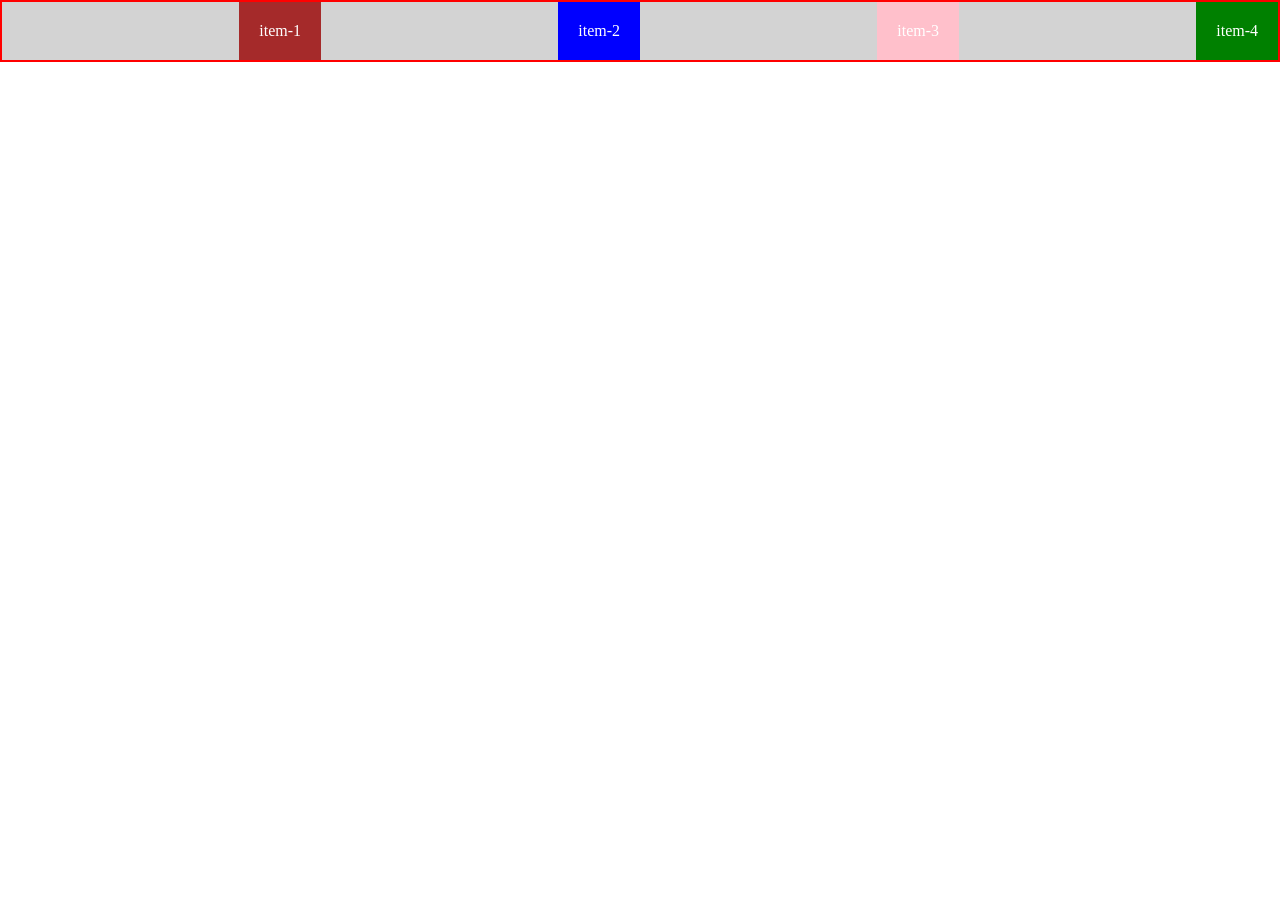
<file: Day-12/index.html>
<!DOCTYPE html>
<html lang="en">
<head>
    <meta charset="UTF-8">
    <meta name="viewport" content="width=device-width, initial-scale=1.0">
    <title>Document</title>
    <link rel="stylesheet" href="./style.css">
    <!-- 
    @media screen and (breakpoint){
    selector{
    poperty:value;
    }
    }
    
    -->
<link rel="stylesheet" href="https://cdn.jsdelivr.net/npm/bootstrap-icons@1.13.1/font/bootstrap-icons.min.css">
</head>
<body>

    <div class="container">
        <label for="checkbox"><i class="bi bi-list"></i></label>
        <input type="checkbox" id="checkbox">
        <div class="child-1 child">item-1</div>
        <div class="child-2 child">item-2</div>
        <div class="child-3 child">item-3</div>
        <div class="child-4 child">item-4</div>
    </div>
    
</body>
</html>
</file>
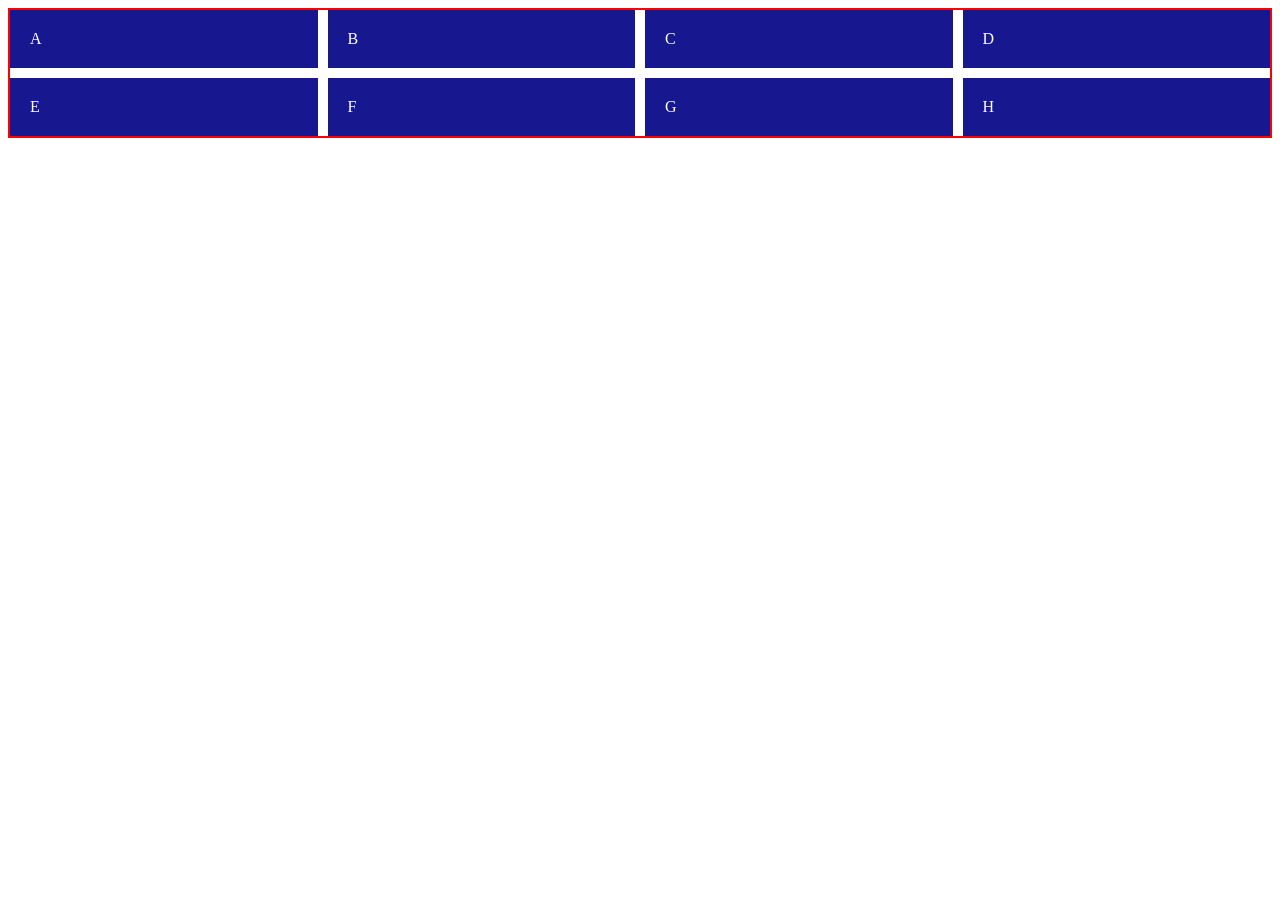
<file: Day-14/index.html>
<!DOCTYPE html>
<html lang="en">
<head>
    <meta charset="UTF-8">
    <meta name="viewport" content="width=device-width, initial-scale=1.0">
    <title>Document</title>
    <link rel="stylesheet" href="./style.css">
    <!-- 
    parent properties:-
    ---------------------
    dispaly:grid;
    grid-template column
    grid-templaterow
    grid-template-area
    justify-content'
    justify-items
    align-contnet
    align-items


    child:-
    =------\
    grid-column-start
                 end
                 grid-column
    grid-row-start
            end
            grid-row
            
    align-self
    justify-self
    grid area
    
    
    -->
</head>
<body>

     <div class="container">
        <div class="a">A</div>
        <div class="b">B</div>
        <div class="c">C</div>
        <div class="d">D</div>
        <div class="e">E</div>
        <div class="f">F</div>
        <div class="g">G</div>
        <div class="h">H</div>
   
    </div>
    
</body>
</html>
</file>
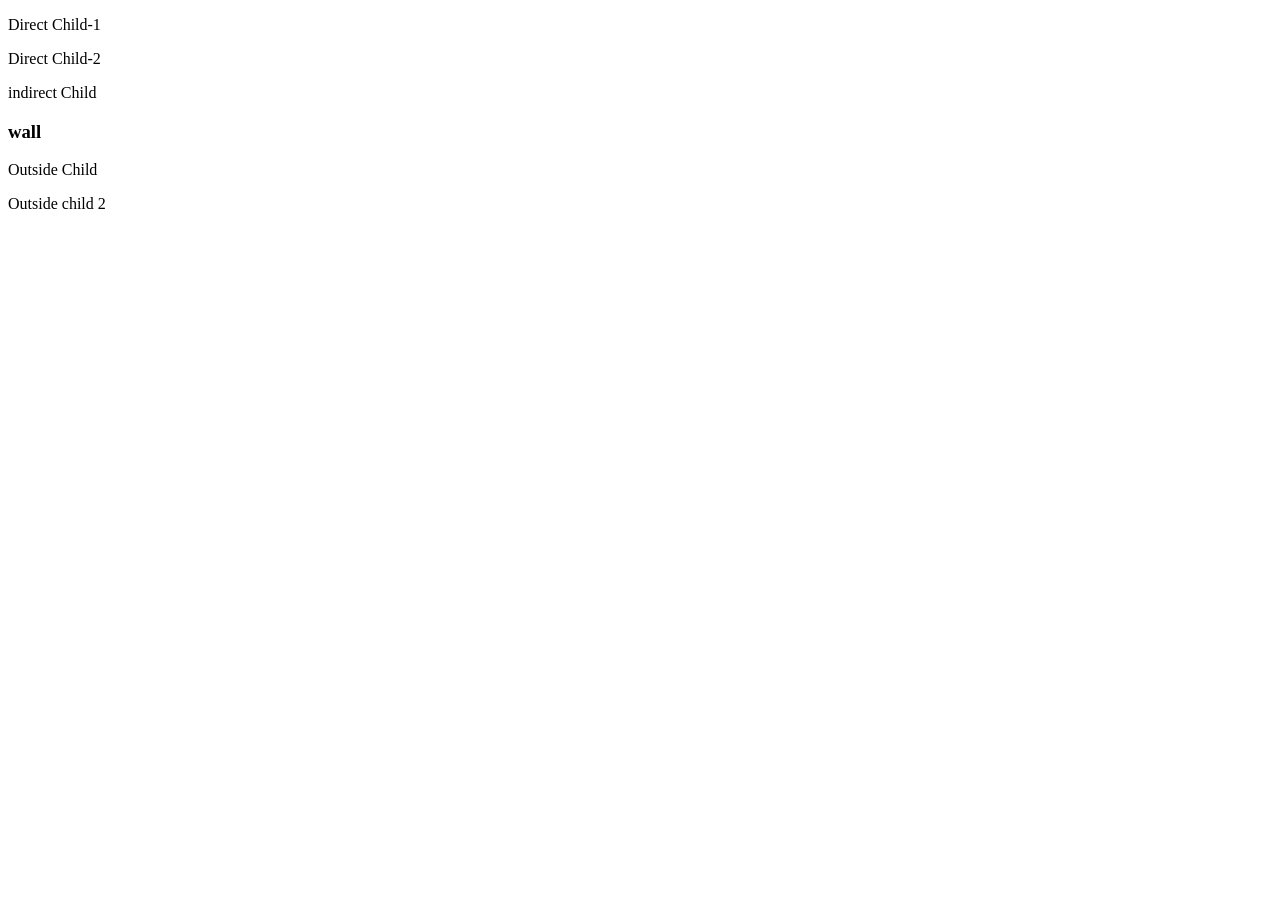
<file: Day-3/index.html>
<!DOCTYPE html>
<html lang="en">

<head>
    <meta charset="UTF-8">
    <meta name="viewport" content="width=device-width, initial-scale=1.0">
    <title>Document</title>
    <link rel="stylesheet" href="./style.css">

    <!-- 
    Selectors:--
       Combinatore selectore:--
       -------------------------
            Child Selectors                 >
            Decendent Selectors             (space)
            Adjucent sibling selectore      +
            General sibbling selector       ~


      Sy:--
      
      selector combinatore selector{
               property:value
      }
    
    
    
    -->
</head>

<body>
    <div class="container">
        <p>Direct Child-1</p>
        <p>Direct Child-2</p>
        <span>
            <p>indirect Child</p>
          
        </span>
    </div>
    <h3>wall</h3>
  
    <p>Outside Child</p>
    <p>Outside child 2</p>


</body>

</html>
</file>
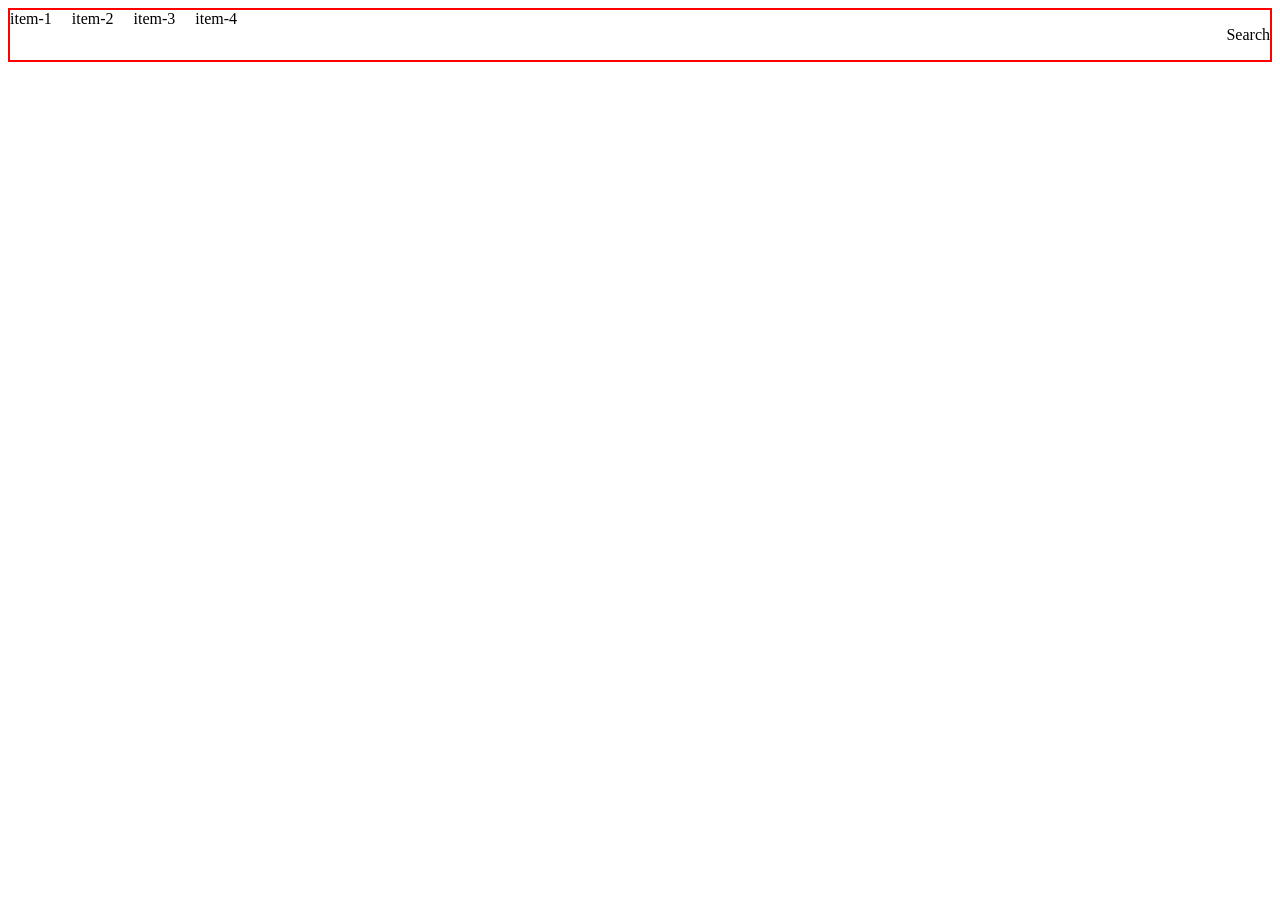
<file: Day-6/index.html>
<!DOCTYPE html>
<html lang="en">
<head>
    <meta charset="UTF-8">
    <meta name="viewport" content="width=device-width, initial-scale=1.0">
    <title>Document</title>
    <link rel="stylesheet" href="./style.css">
    <!-- 
           Flex box in css:--
           -------------------
           flex box is used to align the items into main axis and cross axis and making responsive

           two types:--
           -------------------
           ->parent properties
                    selector{
                    property:value;
                       display :flex;
                    }


           ->child Properties




           display:flex;

           justify-content:start;
           align-items:stretch;
           flex-direction:row;
           flex-wrap:nowrap
           flex-flow:direction wrap;

    
    
    -->
</head>
<body>

    <div class="container">
        <div class="child-1">
                <div class="subchild-1">item-1</div>
                <div class="subchild-2">item-2</div>
                <div class="subchild-3">item-3</div>
                <div class="subchild-4">item-4</div>
        </div>
        <div class="child-2">
                 <p>Search</p>
        </div>
      
    </div>
    
</body>
</html>
</file>
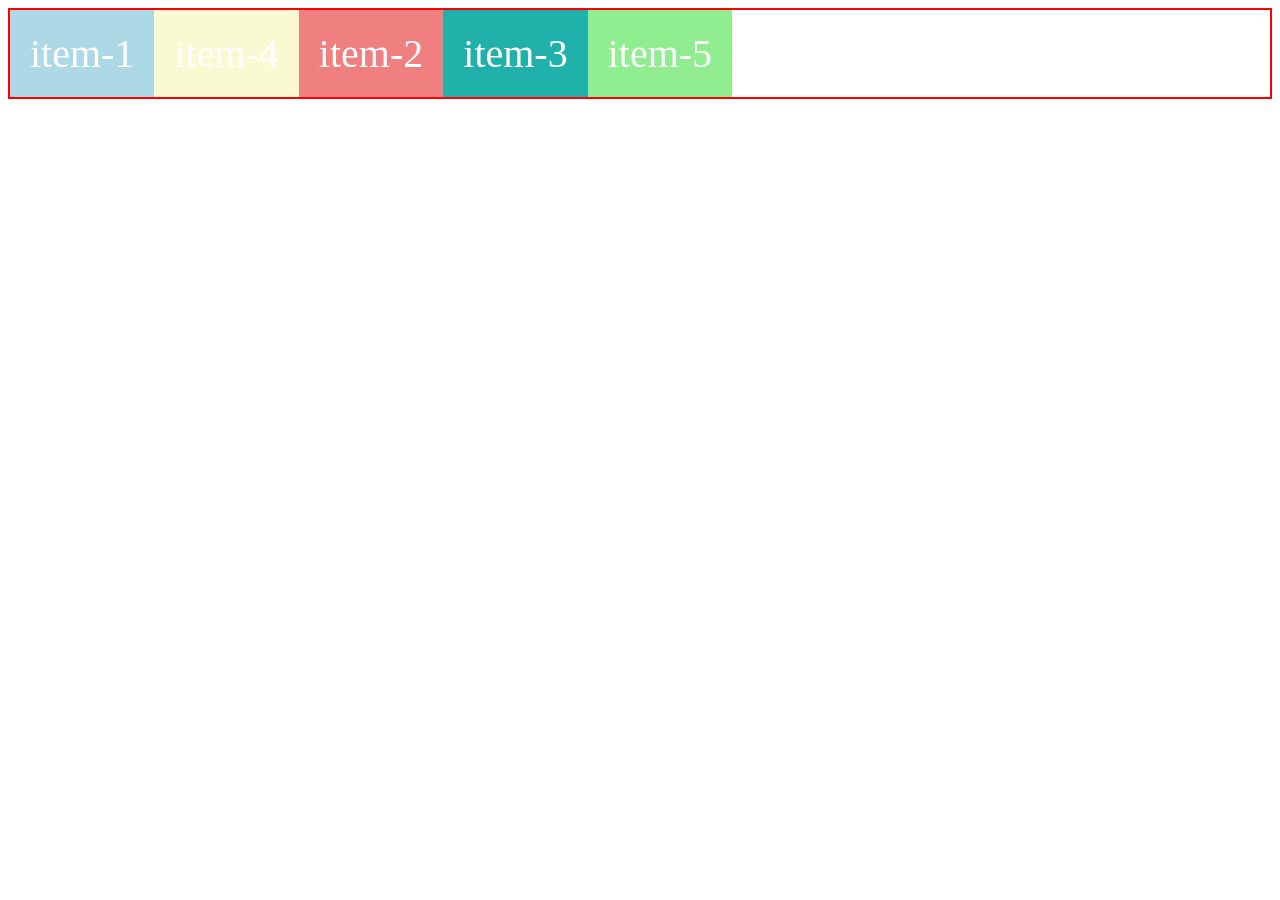
<file: Day-7/index.html>
<!DOCTYPE html>
<html lang="en">
<head>
    <meta charset="UTF-8">
    <meta name="viewport" content="width=device-width, initial-scale=1.0">
    <title>Document</title>
    <link rel="stylesheet" href="./style.css">
    <!-- 
    
    parent properties;--
    --------------------\

    display:flex;
        justify-content:start;
        align-items:stretch;
        flex-direction:row;
        flex-wrap:nowrap;
               align-content:stertch;
        flex-flow:direction wrap;


    Child properties :--
    ------------------------
    flex-shrink:1
    flex-basis:auto;
    flex-grow:0
    flex:grow shrink basis;
    align-self:auto;
    order:0;


    -->
</head>
<body>
    <div class="container">
        <div class="child-1 child">item-1</div>
        <div class="child-2 child">item-2</div>
        <div class="child-3 child">item-3</div>
        <div class="child-4 child">item-4</div>
        <div class="child-5 child">item-5</div>
    </div>
    
</body>
</html>
</file>
<file: Day-12/style.css>
*{
    margin: 0;
    padding: 0;
    box-sizing: border-box;
}


.container{
   border: 2px solid red;
   display: flex;
   justify-content: space-between;
   background-color: lightgray; 
}
.child-1{
    background-color: brown;
}
.child-2{
    background-color: blue;
}
.child-3{
    background-color: pink;
}
.child-4{
    background-color: green;
}
.child{
    color: white;
    padding: 20px;
}

@media screen and (width <= 500px) {
    .container i{
        display: block;
    }
    
    .child{
        display: none;
    }
    
    #checkbox:checked ~.child{
        display: flex;
        flex-direction: column;
    }
    
}
i{
    font-size: 4rem;
    display: none;
}
#checkbox{
    display: none;
}
</file>
<file: Day-14/style.css>
.container{
    /* height: 800px; */
    border: 2px solid red;
    display: grid;
    gap: 10px;
    grid-template-columns:repeat(auto-fit, minmax(300px,1fr));
    /* grid-template-areas: 
    'a b b c '
    'a d e f '
    'a g h f '
    ; */
    /* justify-items: start; */
    /* justify-content: center; */
    /* align-items: start; */
}

.container>div{
    color: white;
    padding: 20px;
    background-color: rgb(23, 23, 144);
}

.a{
    /* grid-area: a; */
}
.b{
    /* align-self: center; */
    /* grid-area: b; */
}
.c{
    /* justify-self: center;
    align-self: center; */
    /* grid-area: c; */
}
.d{
    /* justify-self: end;
    align-self: end; */
    /* grid-area: d; */
}
.e{
    /* align-self: end; */
    /* grid-area: e; */
}
.f{
   
    /* align-self: center; */
    /* grid-area: f; */
}
.g{
    /* justify-self: center;
    align-self: center; */
    /* grid-area: g; */
}
.h{
    /* justify-self: end; */
    /* grid-area: h; */
}
</file>
<file: Day-3/style.css>
/* .container~p{
    color: deeppink;
} */

/* .container span>p{
    color: red;
} */
</file>
<file: Day-6/style.css>
.container{
    border: 2px solid red;
    display: flex;
    justify-content: space-between;
}
.child-1{
    /* border: 2px solid green; */
    display: flex;
    gap: 20px;
}
.child-2{
    /* border: 2px solid green; */
}
</file>
<file: Day-7/style.css>
.container{
    /* height: 700px; */
    border: 2px solid red;
    display: flex;
    /* justify-content: center;
    align-items: center; */
    /* flex-wrap: wrap; */
}
.child-1{
    order: -1;
    /* flex-grow: 2; */
    background-color: lightblue;
}
.child-2{
    order: 1;
    /* align-self: flex-start; */
    /* flex-grow: 1; */
    background-color: lightcoral;
}
.child-3{
    order: 1;
    background-color: lightseagreen;
}
.child-4{
    order: -1;
    /* align-self: flex-end; */
    /* flex-grow: 1; */
    background-color: lightgoldenrodyellow;
}
.child-5{
    order: 2;
    /* flex-grow: 1; */
    /* flex-shrink: 0; */
    background-color: lightgreen;
}
.child{
    padding: 20px;
    font-size: 40px;
    color: white;
    /* width: 500px; */
    /* flex-shrink: 0; */
    /* flex-basis: 500px; */
   
    /* width: 0px; */

    /* flex: 1 0 500px; */
}
</file>
